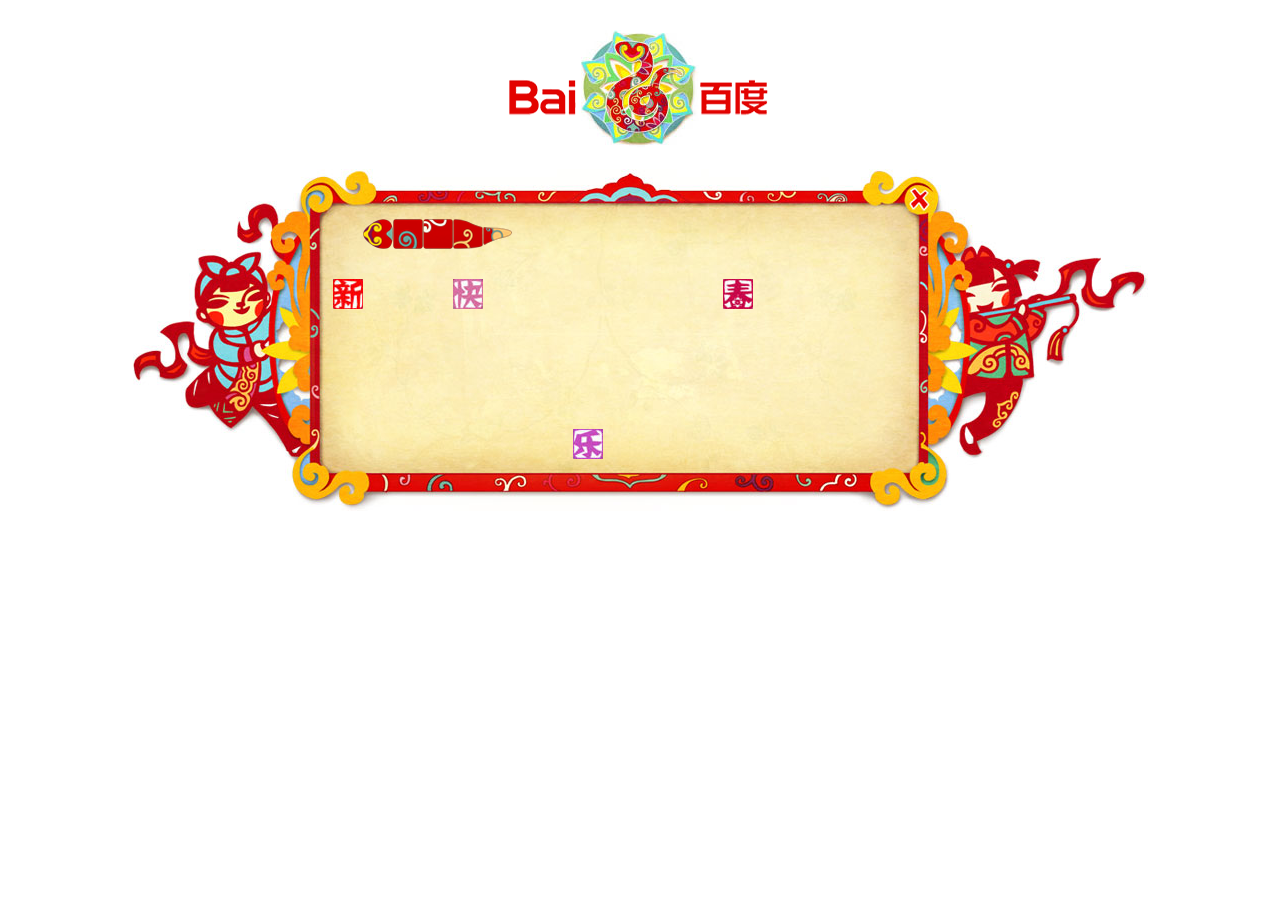
<file: demo/eatSnake/index.html>
<!DOCTYPE HTML>
<html>
<head>
<meta charset="utf-8">
<title>无标题文档</title>
<style>
#div_start {width:270px; height:129px; background:url(img/logo.gif) no-repeat; margin:20px auto; position:relative;}
#div_btn {width:118px; height:118px; background:url(img/logoa.jpg) 0 -5px no-repeat; position:absolute; left:76px; top:10px;}
#div_stage {width:1015px; height:342px; background:url(img/stagebg.jpg) no-repeat; margin:10px auto; position:relative;}
#main {width:570px; height:240px; position:absolute; left:200px; top:50px;}
#main div {width:30px; height:30px; position:absolute;}

#main .l {
	-webkit-transform:rotate(0deg);
	-moz-transform:rotate(0deg);
	-o-transform:rotate(0deg);
	transform:rotate(0deg); 
	/* IE8+ - must be on one line, unfortunately */ 
   -ms-filter: "progid:DXImageTransform.Microsoft.Matrix(M11=1, M12=0, M21=0, M22=1, SizingMethod='auto expand')";
   
   /* IE6 and 7 */ 
   filter: progid:DXImageTransform.Microsoft.Matrix(
            M11=1,
            M12=0,
            M21=0,
            M22=1,
            SizingMethod='auto expand');


   /*
    * To make the transform-origin be the middle of
    * the object.    Note: These numbers
    * are approximations.  For more accurate results,
    * use Internet Explorer with this tool.
    */


}
#main .r {
	-webkit-transform:rotate(180deg);
	-moz-transform:rotate(180deg);
	-o-transform:rotate(180deg);
	transform:rotate(180deg);
/* IE8+ - must be on one line, unfortunately */ 
   -ms-filter: "progid:DXImageTransform.Microsoft.Matrix(M11=-1, M12=1.2246063538223773e-16, M21=-1.2246063538223773e-16, M22=-1, SizingMethod='auto expand')";
   
   /* IE6 and 7 */ 
   filter: progid:DXImageTransform.Microsoft.Matrix(
            M11=-1,
            M12=1.2246063538223773e-16,
            M21=-1.2246063538223773e-16,
            M22=-1,
            SizingMethod='auto expand');

}
#main .t {
	-webkit-transform:rotate(90deg);
	-moz-transform:rotate(90deg);
	-o-transform:rotate(90deg);
	transform:rotate(90deg);
/* IE8+ - must be on one line, unfortunately */ 
   -ms-filter: "progid:DXImageTransform.Microsoft.Matrix(M11=-1.836909530733566e-16, M12=-1, M21=1, M22=-1.836909530733566e-16, SizingMethod='auto expand')";
   
   /* IE6 and 7 */ 
   filter: progid:DXImageTransform.Microsoft.Matrix(
            M11=-1.836909530733566e-16,
            M12=-1,
            M21=1,
            M22=-1.836909530733566e-16,
            SizingMethod='auto expand');


}
#main .b {
	-webkit-transform:rotate(270deg);
	-moz-transform:rotate(270deg);
	-o-transform:rotate(270deg);
	transform:rotate(270deg);
 /* IE8+ - must be on one line, unfortunately */ 
   -ms-filter: "progid:DXImageTransform.Microsoft.Matrix(M11=6.123031769111886e-17, M12=1, M21=-1, M22=6.123031769111886e-17, SizingMethod='auto expand')";
   
   /* IE6 and 7 */ 
   filter: progid:DXImageTransform.Microsoft.Matrix(
            M11=6.123031769111886e-17,
            M12=1,
            M21=-1,
            M22=6.123031769111886e-17,
            SizingMethod='auto expand');


   /*
    * To make the transform-origin be the middle of
    * the object.    Note: These numbers
    * are approximations.  For more accurate results,
    * use Internet Explorer with this tool.
    */
}
</style>
<script>
window.onload=function ()
{
	var oDiv=document.getElementById('main');
	
	//1.蛇
	var R=8;
	var C=19;
	
	var aSnake=[];	//蛇数组
	for(var i=0;i<5;i++)
	{
		var oNewDiv=document.createElement('div');
		
		oNewDiv.style.background='url(img/snake'+i+'.png)';
		
		oDiv.appendChild(oNewDiv);
		
		//r-行		c-列		div-本身		d-方向
		aSnake[i]={r: 0, c: 5+i, div: oNewDiv, d: 'l', type: 'snake'};
		
		setPos(aSnake[i]);
	}
	
	//设置元素的坐标
	function setPos(obj)
	{
		obj.div.style.left=obj.c*30+'px';
		obj.div.style.top=obj.r*30+'px';
		
		if(obj.type=='eat')
		{
			obj.div.className='';
		}
		else
		{
			obj.div.className=obj.d;
		}
	}
	
	//蛇移动
	var dir='l';
	
	var timer=setInterval(function (){
		//移动蛇身子
		for(i=aSnake.length-1;i>0;i--)
		{
			aSnake[i].r=aSnake[i-1].r;
			aSnake[i].c=aSnake[i-1].c;
			aSnake[i].d=aSnake[i-1].d;
		}
		
		//移动蛇头
		switch(dir)
		{
			case 'l':
				aSnake[0].c--;
				break;
			case 'r':
				aSnake[0].c++;
				break;
			case 't':
				aSnake[0].r--;
				break;
			case 'b':
				aSnake[0].r++;
				break;
		}
		
		//蛇有没有撞墙
		if(aSnake[0].c<0 || aSnake[0].r<0 || aSnake[0].c>=C || aSnake[0].r>=R)
		{
			alert('a');
			clearInterval(timer);
			return;
		}
		
		//蛇有没有撞在吃的上
		for(var i=1;i<aEat.length;i++)
		{
			if(aSnake[0].r==aEat[i].r && aSnake[0].c==aEat[i].c)
			{
				alert('b');
				clearInterval(timer);
				return;
			}
		}
		
		//蛇有没有撞在自己身上
		for(var i=1;i<aSnake.length;i++)
		{
			if(aSnake[0].r==aSnake[i].r && aSnake[0].c==aSnake[i].c)
			{
				alert('c');
				clearInterval(timer);
				return;
			}
		}
		
		//看看有没有吃到东西
		if(aSnake[0].r==aEat[0].r && aSnake[0].c==aEat[0].c)
		{
			aSnake.splice(aSnake.length-3, 0, aEat[0]);
			aEat.shift();
			
			if(aEat.length==0)
			{
				//吃完了
				createEat();
			}
		}
		
		//设置一次位置
		for(var i=0;i<aSnake.length;i++)
		{
			setPos(aSnake[i]);
		}
	}, 150);
	
	//键盘控制蛇的方向
	document.onkeydown=function (ev)
	{
		var oEvent=ev||event;
		
		switch(oEvent.keyCode)
		{
			case 37:		//←
				dir='l';
				aSnake[0].d='l';
				break;
			case 38:		//↑
				dir='t';
				aSnake[0].d='t';
				break;
			case 39:		//→
				dir='r';
				aSnake[0].d='r';
				break;
			case 40:		//↓
				dir='b';
				aSnake[0].d='b';
				break;
		}
	};
	
	//2.放置吃的
	var aEat=[];
	var nowRow=0;		//吃到第几行
	function createEat()
	{
		while(aEat.length<4)
		{
			var r=parseInt(Math.random()*R);
			var c=parseInt(Math.random()*C);
			
			var found=false;
			
			for(var i=0;i<aSnake.length;i++)
			{
				if(r==aSnake[i].r && c==aSnake[i].c)
				{
					found=true;
				}
			}
			for(var i=0;i<aEat.length;i++)
			{
				if(r==aEat[i].r && c==aEat[i].c)
				{
					found=true;
				}
			}
			
			if(!found)
			{
				var oNewDiv=document.createElement('div');
				
				oNewDiv.style.background='url(img/iconBg.jpg) -'+30*aEat.length+'px -'+30*nowRow+'px';
				
				oDiv.appendChild(oNewDiv);
				
				aEat.push({r: r, c: c, div: oNewDiv, type: 'eat'});
			}
		}
		
		for(var i=0;i<aEat.length;i++)
		{
			setPos(aEat[i]);
		}
		
		nowRow++;
	}
	
	createEat();
};
</script>
</head>

<body>
<div id="div_start">
	<div id="div_btn"></div>
</div>
<div id="div_stage">
	<div id="main">
    </div>
</div>
</body>
</html>
</file>
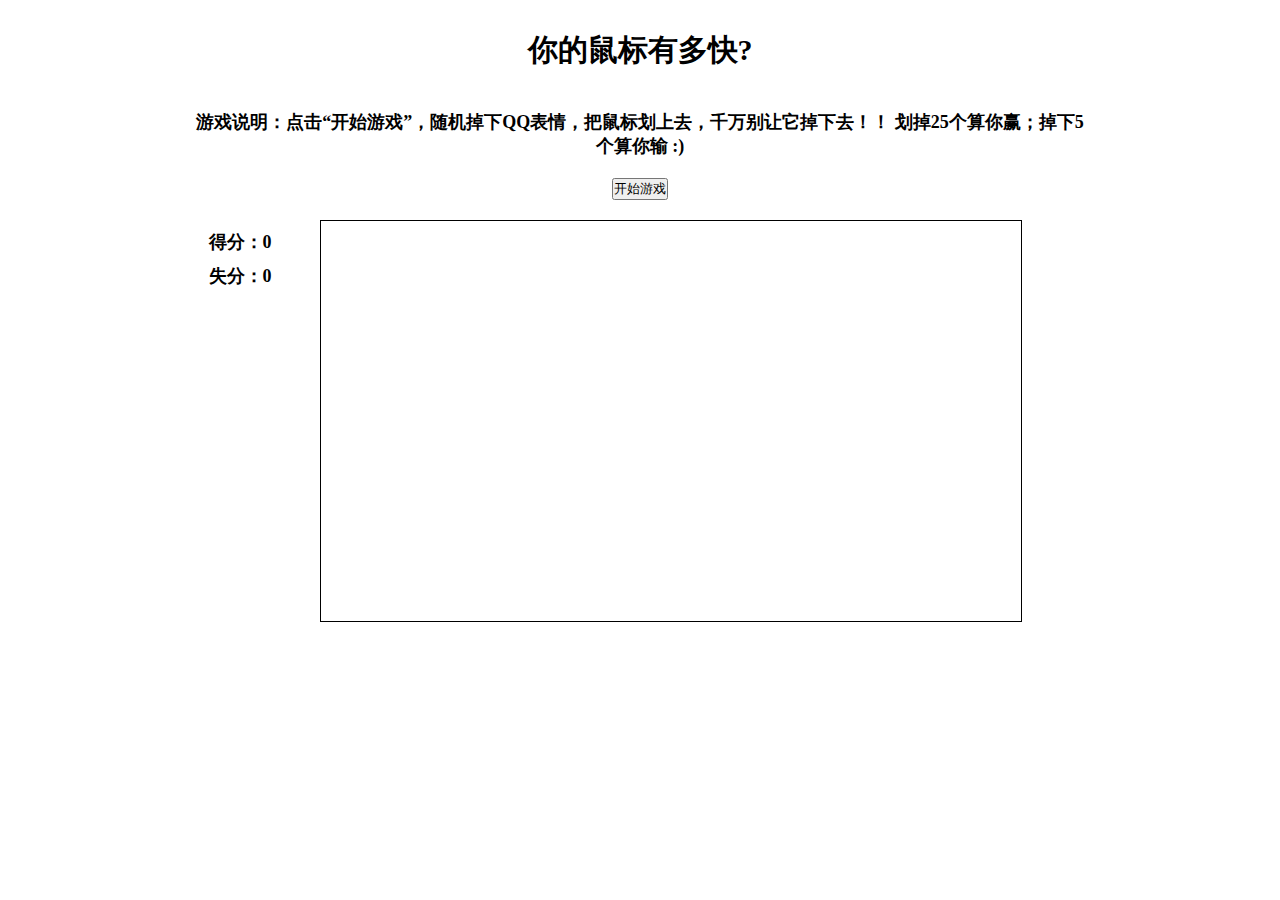
<file: demo/js原生demo/index.html>
<!DOCTYPE html>
<html>
<head>
<meta http-equiv="Content-Type" content="text/html; charset=utf-8">
<title>消除qq表情游戏</title>
<style type="text/css">
*{margin:0;padding:0;}
#head{width: 900px;height: 200px;margin: 30px auto;text-align: center;}
h2{height: 80px;font-size: 30px;font-weight: bold;}
#head p{font-size: 18px;font-weight: bold;}
input{margin:20px;}
#left{float: left;width: 100px;height: 100px;}
#left p{margin-top: 10px;}
#qq{float: left;width: 700px;height:400px;border:1px solid #000;margin-left: 30px;position: relative;}
</style>
<script src="miaov1.js"></script>
<script type="text/javascript">
window.onload=function() 
{
	var aInp=document.getElementsByTagName('input')[0];
	var oQQ=document.getElementById('qq');
	var aScore=document.getElementsByTagName('span');
	var oBox=document.getElementById('content');
	var dropSpeed=1;
	var arr=['img/1.png','img/2.png','img/3.png','img/4.png','img/5.png','img/6.png','img/7.png','img/8.png','img/9.png','img/10.png','img/11.png'];
	var score1=score2=0;
	aInp.onclick=function()
	{
		this.value='游戏进行中...';
		this.style.color='#808080';
		this.style.background='#fff';
		this.style.opacity='0.5';
		this.disabled='disabled';
		fnQQ();
	}


	function fnQQ()
	{
		qqCreate();
		qqDrop(fnQQ);
	}
	function qqCreate()
	{
		oQQ.innerHTML='<img style="position:absolute;top:0;left:'+Math.round(Math.random()*676)+'px" src="'+arr[Math.round(Math.random()*(arr.length-1))]+'"/>';
	}
	function qqDrop(endFn)
	{
		var icon=oQQ.getElementsByTagName('img')[0];
		dropSpeed+=0.8;
		doMove(icon,'top',dropSpeed,426,function()
		{
			oQQ.innerHTML='';
			score2++;
			aScore[1].innerHTML=score2+'分';
			shake(oBox,'top',function()
			{
				if(checkScore())
				{
					return;
				}
				endFn&&endFn();
			})

		})
		icon.onmouseover=function()
		{
			clearInterval(icon.timer);
			icon.src='img/qq.png';
			shake(icon,'left',function()
			{
				oQQ.innerHTML='';
				score1++;
				aScore[0].innerHTML=score1 + ' 分';
				if(checkScore())
				{
					return;
				}
				endFn&&endFn();

			})
		}

	}

	function checkScore()
	{
		if(score1==25)
		{
			alert('真厉害！你已经通过了考验！');
			return true;
		}
		if(score2==5)
		{
			alert('真遗憾……你的鼠标太慢啦！');
			return true;
		}
	}


}
</script>
</head>
<body>
<div id="head">
	<h2>你的鼠标有多快?</h2>
	<p>游戏说明：点击“开始游戏”，随机掉下QQ表情，把鼠标划上去，千万别让它掉下去！！
划掉25个算你赢；掉下5个算你输 :)</p>
	<input type="button" value="开始游戏">
<div id="content">
	<div id="left">
		<p>得分：<span>0</span></p>
		<p>失分：<span>0</span></p>
	</div>
	<div id="qq"></div>
</div>
</div>
</body>
</html>
</file>
